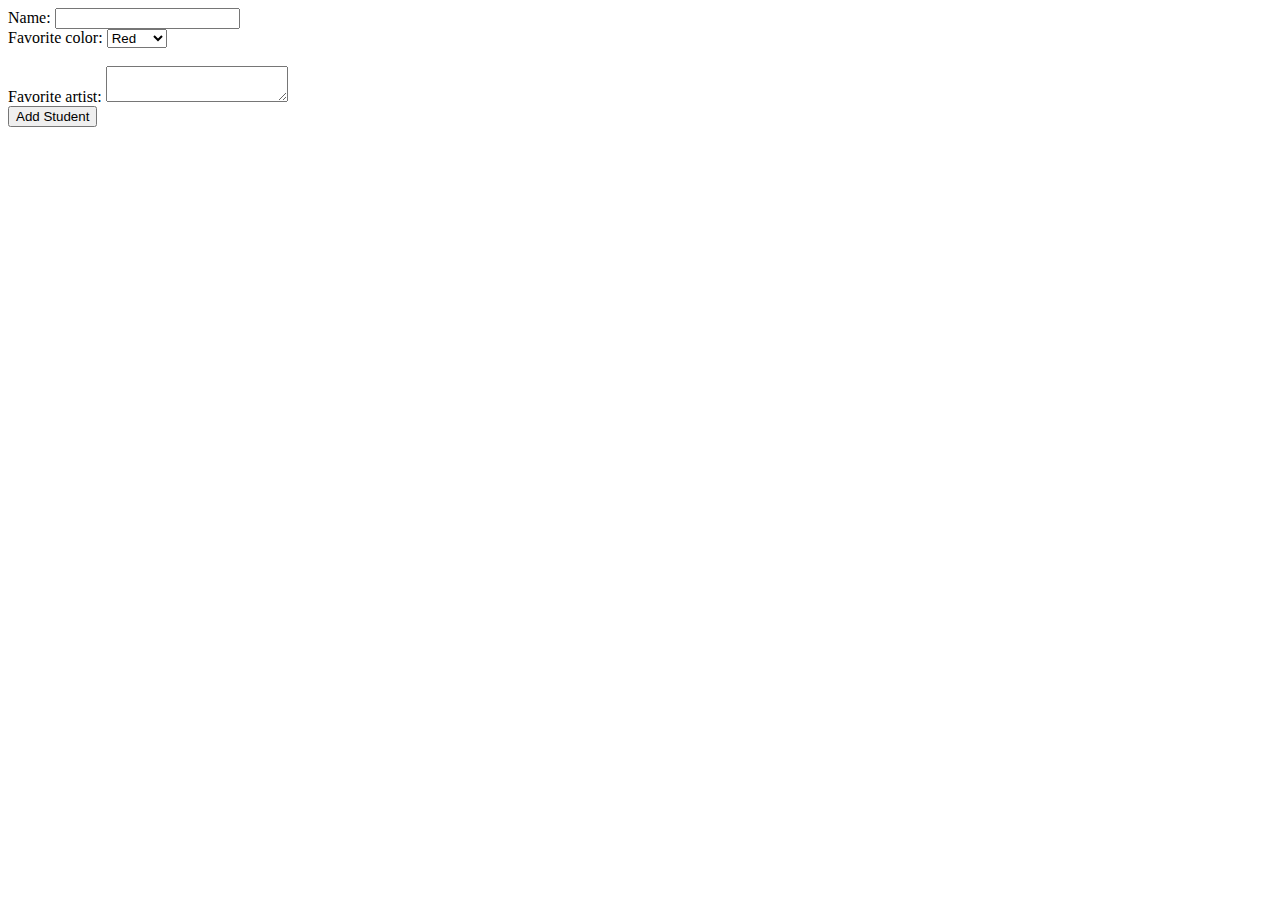
<file: index.html>
<!DOCTYPE html>
<html>
<head>

      <script src="https://ajax.googleapis.com/ajax/libs/jquery/2.1.4/jquery.min.js"></script>
      <script src="script.js"></script>
</head>
<body>


<form id="myform">

  Name: <input type="text" id="name"/> <!--could be check boxes, etc-->
  <br/>

  Favorite color:
 <select id="color">
    <option value="red">Red</option>
    <option value="green">Green</option>
    <option value="blue">Blue</option>

  </select>
  <br/>
<br/>
  Favorite artist:
    <textarea id="artist"></textarea>

  <br/>
  <input type="button" id="addStudent"
  value="Add Student"/>


</form>

<ul id="mylist">
</ul>



</body>
<html>
</file>
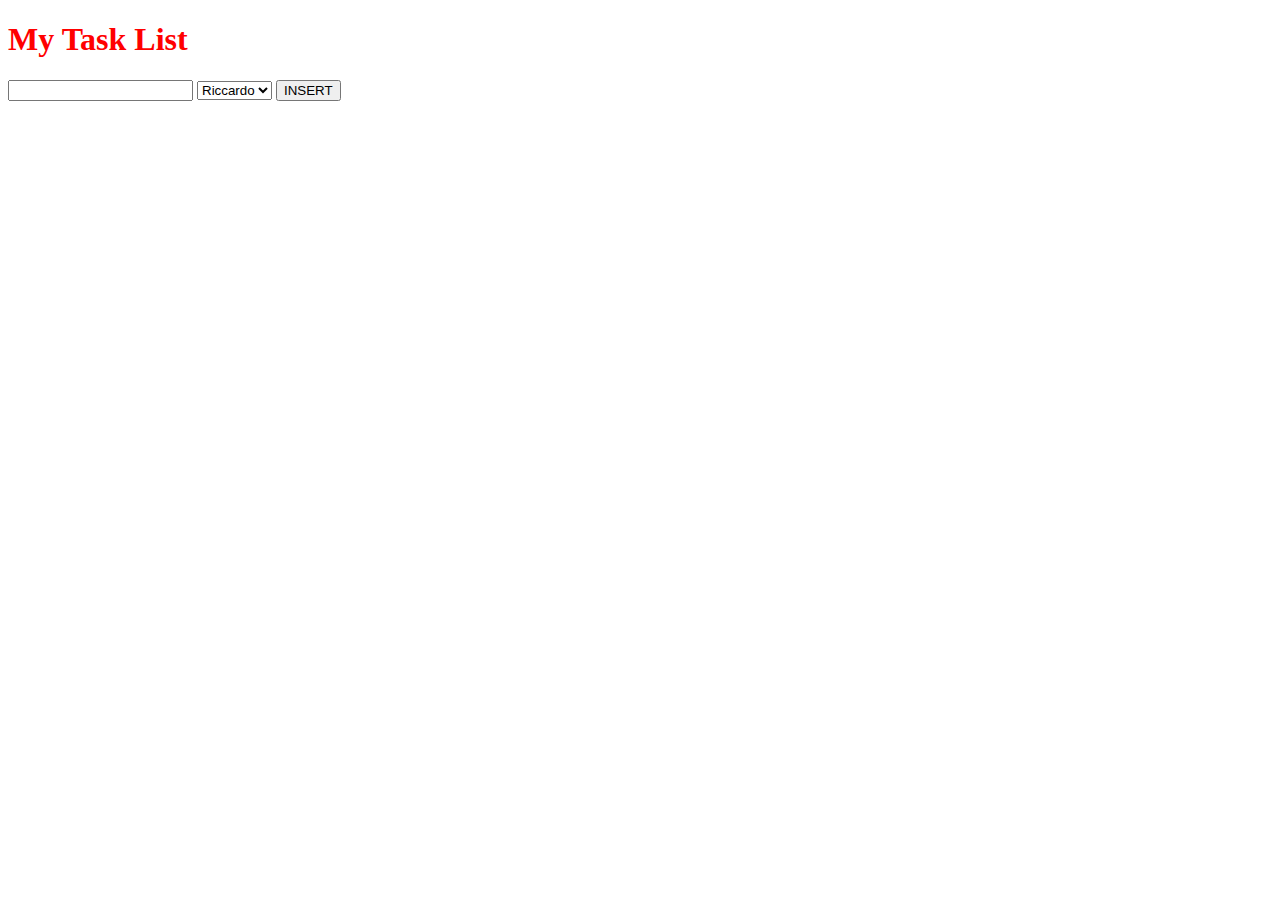
<file: Day3_and_Python_Intro/index.html>
<!DOCTYPE html>
<html>

<head>
   <link rel="stylesheet" type="text/css" href="style.css">
   <script src="https://ajax.googleapis.com/ajax/libs/jquery/2.1.3/jquery.min.js"></script>
   <script src="script.js"></script>


 </head>

<body>
  <h1>My Task List</h1>
  <div>
    <form id="task_form">
        <input type="text" id="new_task"></input><!--textbox-->
        <select id="assignee"><!--select menu-->
          <option value="1">Riccardo</option><!--things inside the dropdown box-->
          <option value="2">Lauren</option><!--numbers are what user sees as of now-->
          <option value="3">Nicki</option>
          <option value="4">Roger</option>
        </select>
        <input type="button" id="insert_button" value="INSERT"></input><!--button that says insert-->
    </form>

    <div>
      <ul id="task_list"></ul>
    </div>

  </div>

</body>

</html>
</file>
<file: Day3_and_Python_Intro/style.css>
h1  {
  color: red;
  }/*tag, class, or id? h1 is a tag*/
</file>
